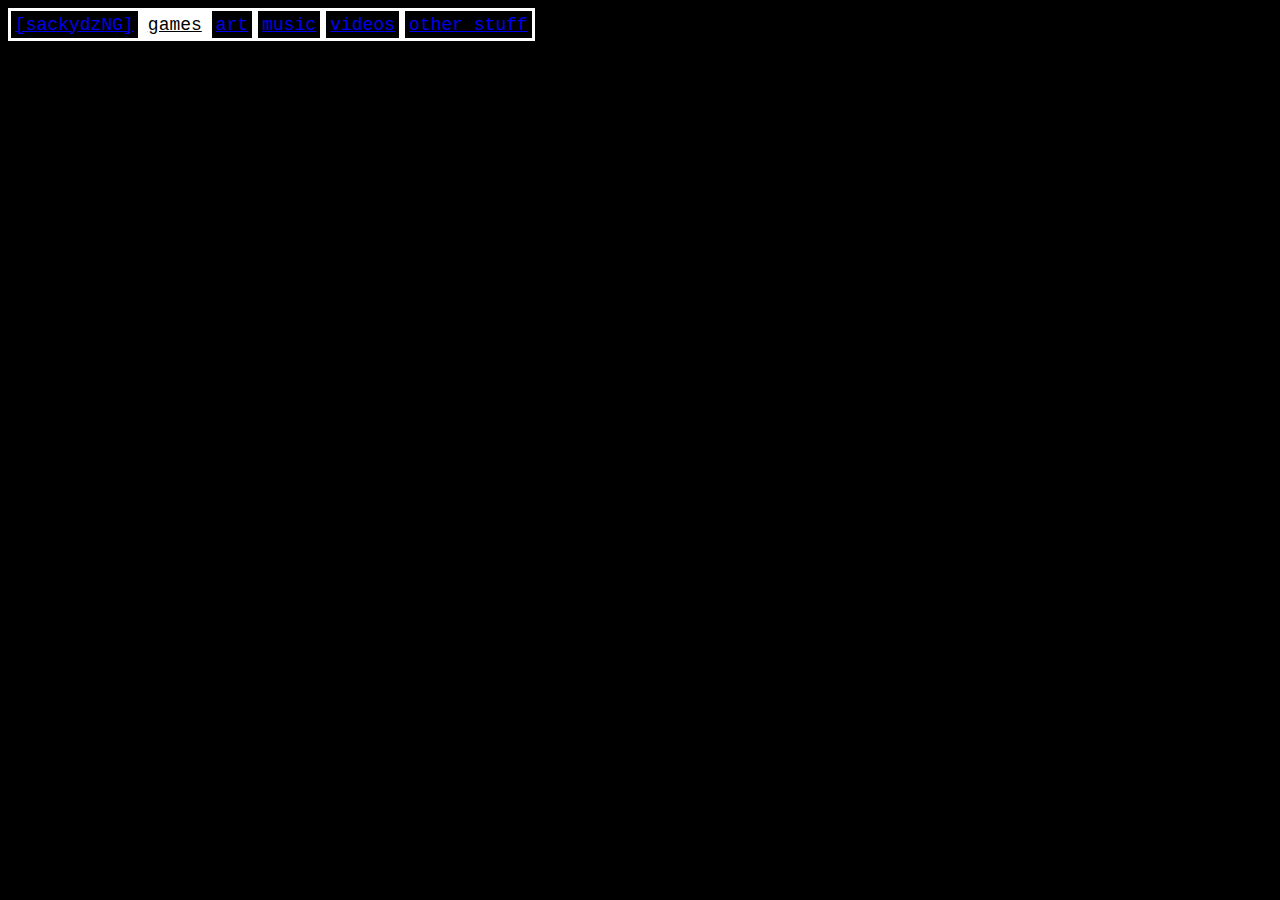
<file: games.html>
<!DOCTYPE HTML>
<html>

<head>
  <link rel="stylesheet" href="uniform.css">
</head>
<title>
  my fyckin website bch
</title>

  <body>
    <div class="topnav">
      <a href="/">[sackydzNG]</a>
      <a class="active" href="games">games</a>
      <a href="art">art</a>
      <a href="music">music</a>
      <a href="movies">videos</a>
      <a href="posts">other stuff</a>
    </div> <br>

    <! --okay bitch you can do the main shiz now-->

  </body>

</html>
</file>
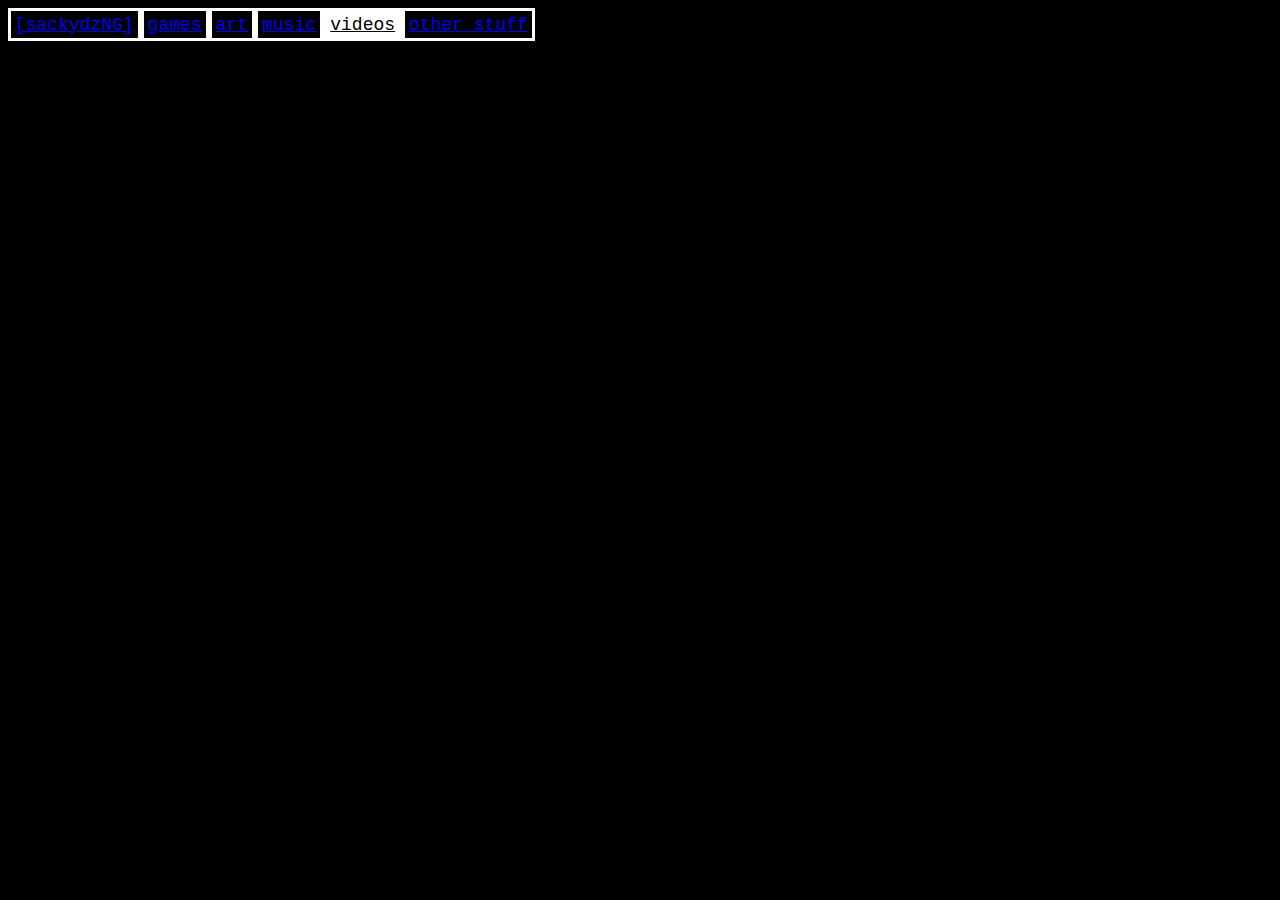
<file: movies.html>
<!DOCTYPE HTML>
<html>

<head>
  <link rel="stylesheet" href="uniform.css">
</head>
<title>
  my fyckin website bch
</title>

  <body>
    <div class="topnav">
      <a href="/">[sackydzNG]</a>
      <a href="games">games</a>
      <a href="art">art</a>
      <a href="music">music</a>
      <a class="active" href="movies">videos</a>
      <a href="posts">other stuff</a>
    </div> <br>

    <! --okay bitch you can do the main shiz now-->

  </body>

</html>
</file>
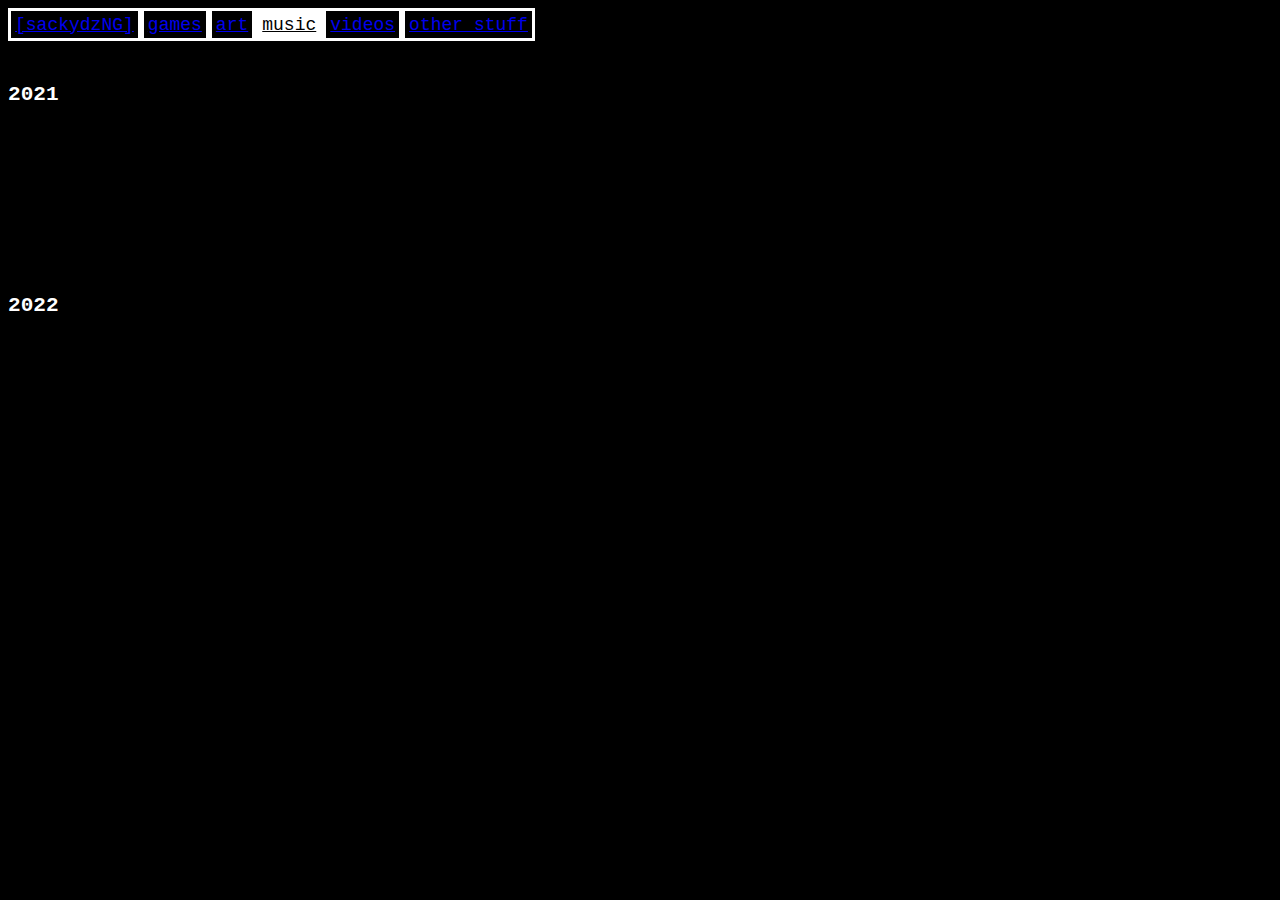
<file: music.html>
<!DOCTYPE HTML>
<html>

<head>
  <link rel="stylesheet" href="uniform.css">
</head>
<title>
  my fyckin website bch
</title>

  <body>
    <div class="topnav">
      <a href="/">[sackydzNG]</a>
      <a href="games">games</a>
      <a href="art">art</a>
      <a class="active" href="music">music</a>
      <a href="movies">videos</a>
      <a href="posts">other stuff</a>
    </div> <br>

    <! --okay bitch you can do the main shiz now-->
    <h3> 2021 </h3>
      <marquee></marquee>
      <iframe style="border: 0; width: 100%; height: 120px;"
        src="https://bandcamp.com/EmbeddedPlayer/track=3732234214/size=large/bgcol=333333/linkcol=0f91ff/tracklist=false/artwork=small/transparent=true/"
        seamless><a href="https://velvetcoffee.bandcamp.com/track/the-life-of-a-peanut">the life of a peanut by
          sackydzNG</a></iframe>

      <h3> 2022 </h3>
      <marquee></marquee>
      <iframe style="border: 0; width: 400px; height: 373px;"
        src="https://bandcamp.com/EmbeddedPlayer/album=1154789295/size=large/bgcol=333333/linkcol=0f91ff/artwork=small/transparent=true/"
        seamless><a href="https://velvetcoffee.bandcamp.com/album/hi">hi. by sacNG</a></iframe>
  </body>

</html>
</file>
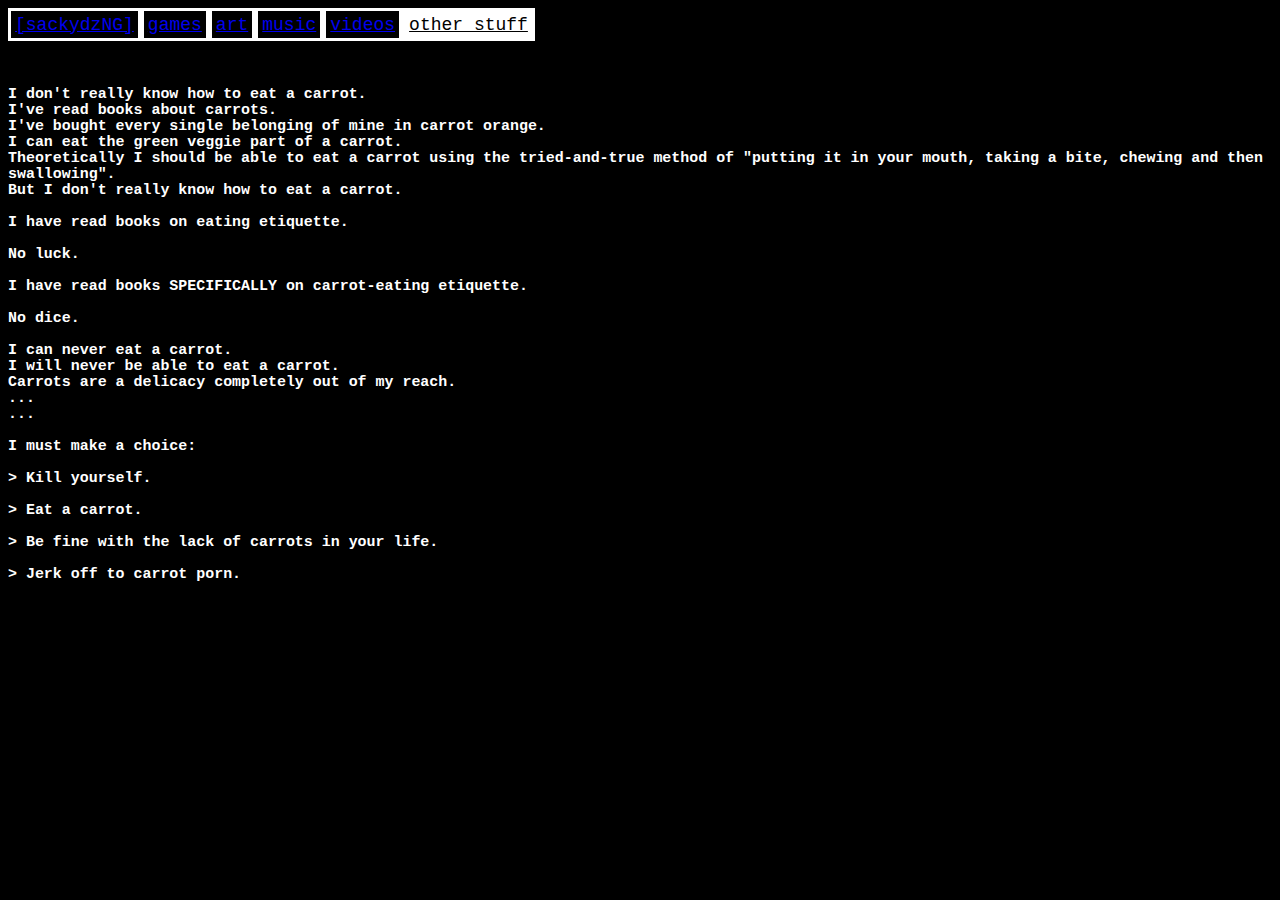
<file: posts.html>
<!DOCTYPE HTML>
<html>

<head>
  <link rel="stylesheet" href="uniform.css">
</head>
<title>
  my fyckin website bch
</title>

<body>
  <div class="topnav">
    <a href="/">[sackydzNG]</a>
    <a href="games">games</a>
    <a href="art">art</a>
    <a href="music">music</a>
    <a href="movies">videos</a>
    <a class="active" href="posts">other stuff</a>
  </div> <br>

  <! --okay bitch you can do the main shiz now-->
    <h5> I don't really know how to eat a carrot. <br>
      I've read books about carrots. <br>
      I've bought every single belonging of mine in carrot orange. <br>
      I can eat the green veggie part of a carrot. <br>
      Theoretically I should be able to eat a carrot using the tried-and-true method of "putting it in your mouth,
      taking
      a bite, chewing and then swallowing". <br>
      But I don't really know how to eat a carrot. <br>
      <br>
      I have read books on eating etiquette. <br>
      <br>
      No luck. <br>
      <br>
      I have read books SPECIFICALLY on carrot-eating etiquette. <br>
      <br>
      No dice. <br>
      <br>
      I can never eat a carrot. <br>
      I will never be able to eat a carrot. <br>
      Carrots are a delicacy completely out of my reach. <br>
      ... <br>
      ... <br>
      <br>
      I must make a choice: <br>
      <br>
      > Kill yourself. <br>
      <br>
      > Eat a carrot. <br>
      <br>
      > Be fine with the lack of carrots in your life. <br>
      <br>
      > Jerk off to carrot porn. <br>
    </h5>
</body>

</html>
</file>
<file: uniform.css>
body {
  font-family: 'Courier New', monospace;
  background-color: #000000;
  color: #ffffff;
  font-size: 18px;
}

/* Add a black background color to the top navigation */
.topnav {
  background-color: #000000;
  overflow: hidden;
}

/* Style the links inside the navigation bar */
.topnav a {
  border-color: white;
  border-style: solid;
  float: left;
  text-align: center;
  padding: 3.5px 4px;
}

/* Change the color of links on hover */
.topnav a:hover {
  background-color: #ffffff;
  color: black;
}

/* Add a color to the active/current link */
.topnav a.active {
  background-color: #ffffff;
  color: #000000;
}

h1 {
  border-color: white;
  border-width: 3px;
  border-style: solid;
  padding: 3.5px 4px;
}
</file>
